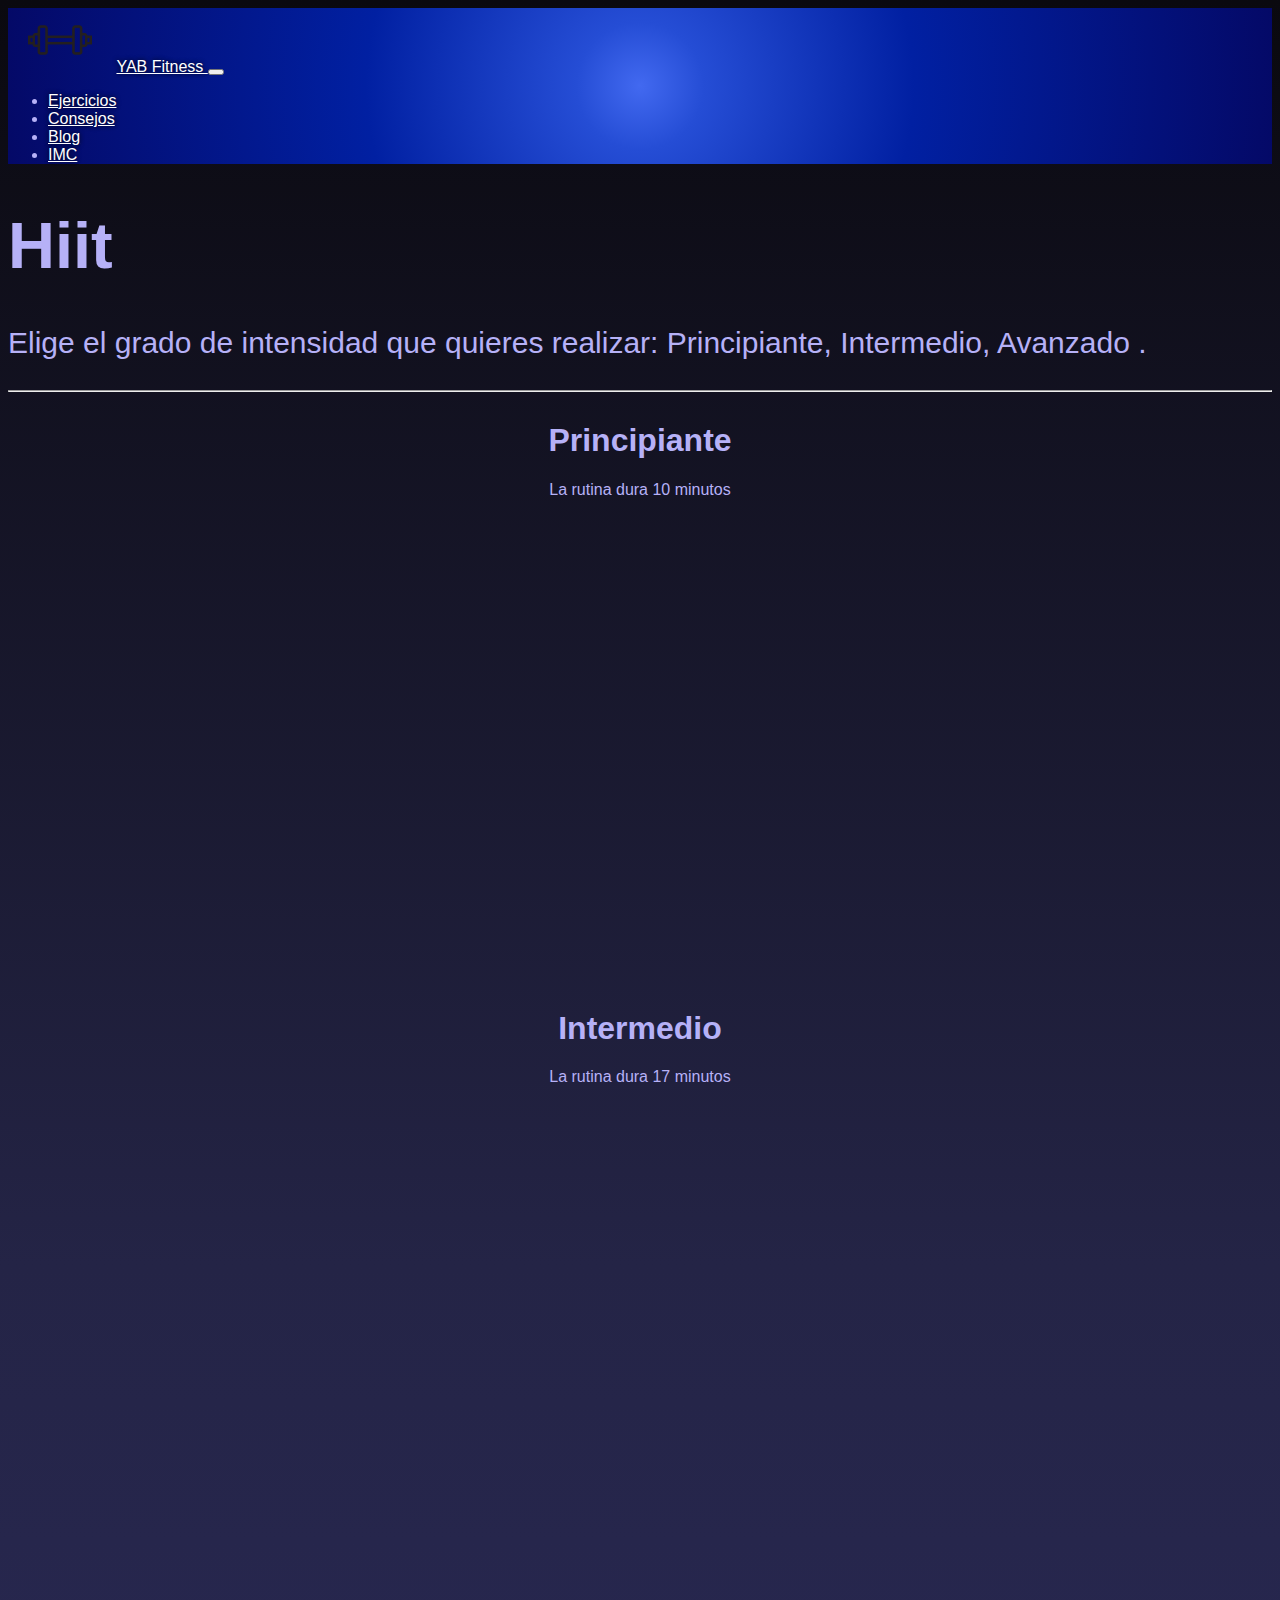
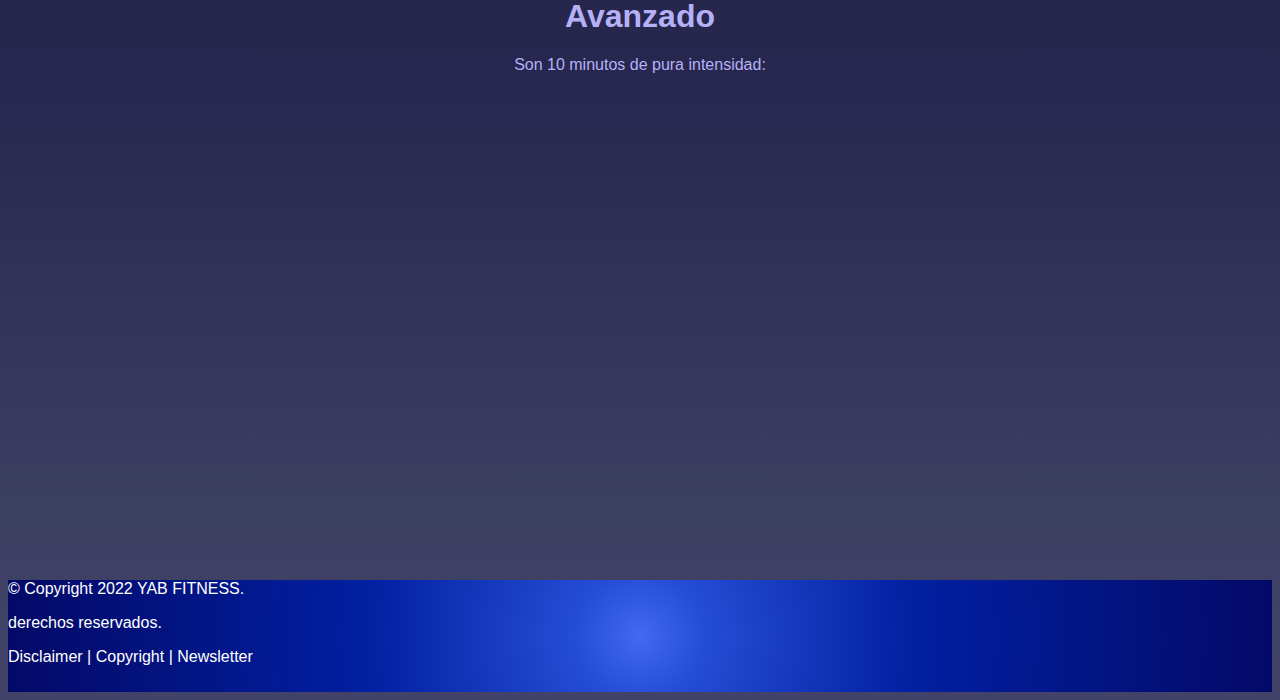
<file: cardio.html>
<!DOCTYPE html>
<html lang="es">
<head>
    <meta charset="UTF-8">
    <meta http-equiv="X-UA-Compatible" content="IE=edge">
    <meta name="viewport" content="width=device-width, initial-scale=1.0">
    <title>Cardio YAB</title>
    <link href="https://cdn.jsdelivr.net/npm/bootstrap@5.2.0/dist/css/bootstrap.min.css" rel="stylesheet" integrity="sha384-gH2yIJqKdNHPEq0n4Mqa/HGKIhSkIHeL5AyhkYV8i59U5AR6csBvApHHNl/vI1Bx" crossorigin="anonymous">
    <link rel="stylesheet" href ="/css/parteSuperior.css">
    <link rel="shortcut icon" type="image/jpg" href="/img/YABICON.jpg">

</head>
<body>
    <!-- Renglon que tiene la barra de navegación -->
    <div class="row">
        <div class = "col-xs-12">
            <!-- Barra de navegación color gris-->
            <nav class="navbar navbar-expand-lg barraNav">
                <div class="container-fluid">
                    <!--link a página principal-->
                    <img class="logo" src="/img/logo.png" alt="...">
                    <a class="navbar-brand" href="/index.html">
                     YAB Fitness
                    
                    
                    </a>
                    <!--boton que se activa solamente en pantallas chicas-->
                <button class="navbar-toggler" type="button" data-bs-toggle="collapse" data-bs-target="#linksNavegacion" aria-controls="#linksNavegacion" aria-expanded="false" aria-label="Mostrar menú navegacón">
                        <span class="navbar-toggler-icon"></span>
                 </button>
                 <!--menu colapsable en pantallas pequeñas-->
                 <!--el id del elemento se enlaza al boton a traves de data-bs target-->
                 <div class=" collapse navbar-collapse" id="linksNavegacion">
                 <!--el elemento ul contiene los links del menú-->
                    <ul class="navbar-nav">
                       
                        <li class="nav-item">
                            <a class="nav-link" href="/about.html">
                            Ejercicios
                        </a>
                    </li>
                     
                        
                        <li class="nav-item">
                            <a class="nav-link" href="/media.html">
                                Consejos
                            

                            </a>
                        </li>
                        <li class="nav-item">
                            <a class="nav-link" href="/blog.html">
                                Blog
                            

                            </a>
                        </li>
                           
                        <li class="nav-item">
                            <a class="nav-link" href="/contact.html">
                                IMC

                            </a>
                    </li></ul>
                 </div>
                </div>
            </nav>
        </div>
    </div>
    <!-- Renglon que tiene el contenido de la pagina -->
    
        <div>
                <div class = "container">
                    <!-- Renglon que tiene el Jumbotron-->
                    <div class="row">
                        <div class="col-xs-12">
                            <header class = "mi-jumbotron">
                                <h1>Hiit</h1>
                                     <p> Elige el grado de intensidad que quieres realizar: Principiante, Intermedio, Avanzado .<hr></p>
                                
                            </header>
                        </div>
                    </div> 
                    <!-- Renglon que tiene los articulos-->   


                    <div class="row">
                        <center><h1>Principiante</h1></center>
                    </div>
                    <div class="row">
                            <div class="col-xs-12 col-msd-12 col-lg-12 ejerciciosVid">
                             
                            <article class="articulo">
                                <p> La rutina dura 10 minutos</p>
                                <iframe width="700" height="450" src="https://www.youtube.com/embed/hleAwZ4mGh8" title="Entrenamiento HIIT para principiantes." frameborder="0" allow="accelerometer; autoplay; clipboard-write; encrypted-media; gyroscope; picture-in-picture" allowfullscreen></iframe>
                                </article>
                            </div>
                       
                    </div>


                    
                    <div class="row">
                        <center><h1>Intermedio</h1></center>
                    </div>
                    <div class="row">
                            <div class="col-xs-12 col-msd-12 col-lg-12 ejerciciosVid">
                             
                            <article class="articulo">
                                <p> La rutina dura 17 minutos</p>
                                <iframe width="700" height="450" src="https://www.youtube.com/embed/G7ftp_iHX0w" title="😉👌💪RUTINA HIIT INTERMEDIO 1 // HIIT ROUTINE INTERMEDIATE LEVEL😉👌💪" frameborder="0" allow="accelerometer; autoplay; clipboard-write; encrypted-media; gyroscope; picture-in-picture" allowfullscreen></iframe>
                                    </article>
                            </div>
                       
                    </div>

                    <div class="row">
                        <center><h1>Avanzado</h1></center>
                    </div>
                    <div class="row">
                            <div class="col-xs-12 col-msd-12 col-lg-12 ejerciciosVid">
                             
                            <article class="articulo">
                                <p> Son 10 minutos de pura intensidad:</p>
                                <iframe width="700" height="450" src="https://www.youtube.com/embed/i4x0Fl-kRmk" title="CARDIO HIIT | 10 MINUTOS ALTA INTENSIDAD" frameborder="0" allow="accelerometer; autoplay; clipboard-write; encrypted-media; gyroscope; picture-in-picture" allowfullscreen></iframe>
                            </article>
                            </div>
                       
                    </div>


                </div>
        </div>
    </div>

    <script src="https://cdn.jsdelivr.net/npm/bootstrap@5.2.0/dist/js/bootstrap.bundle.min.js" integrity="sha384-A3rJD856KowSb7dwlZdYEkO39Gagi7vIsF0jrRAoQmDKKtQBHUuLZ9AsSv4jD4Xa" crossorigin="anonymous"></script>

    <footer class="footer"> 
        <p><h9> © Copyright 2022 YAB FITNESS.</h9>
        </p>
            <p>
            <h9>derechos reservados.</h9>
           </p>
            
       <p><h9>Disclaimer | Copyright | Newsletter</h9> 
    </p>
    </footer>
    <script src="https://cdn.jsdelivr.net/npm/bootstrap@5.2.0/dist/js/bootstrap.bundle.min.js" integrity="sha384-A3rJD856KowSb7dwlZdYEkO39Gagi7vIsF0jrRAoQmDKKtQBHUuLZ9AsSv4jD4Xa" crossorigin="anonymous"></script>  

</body>
</html>
</file>
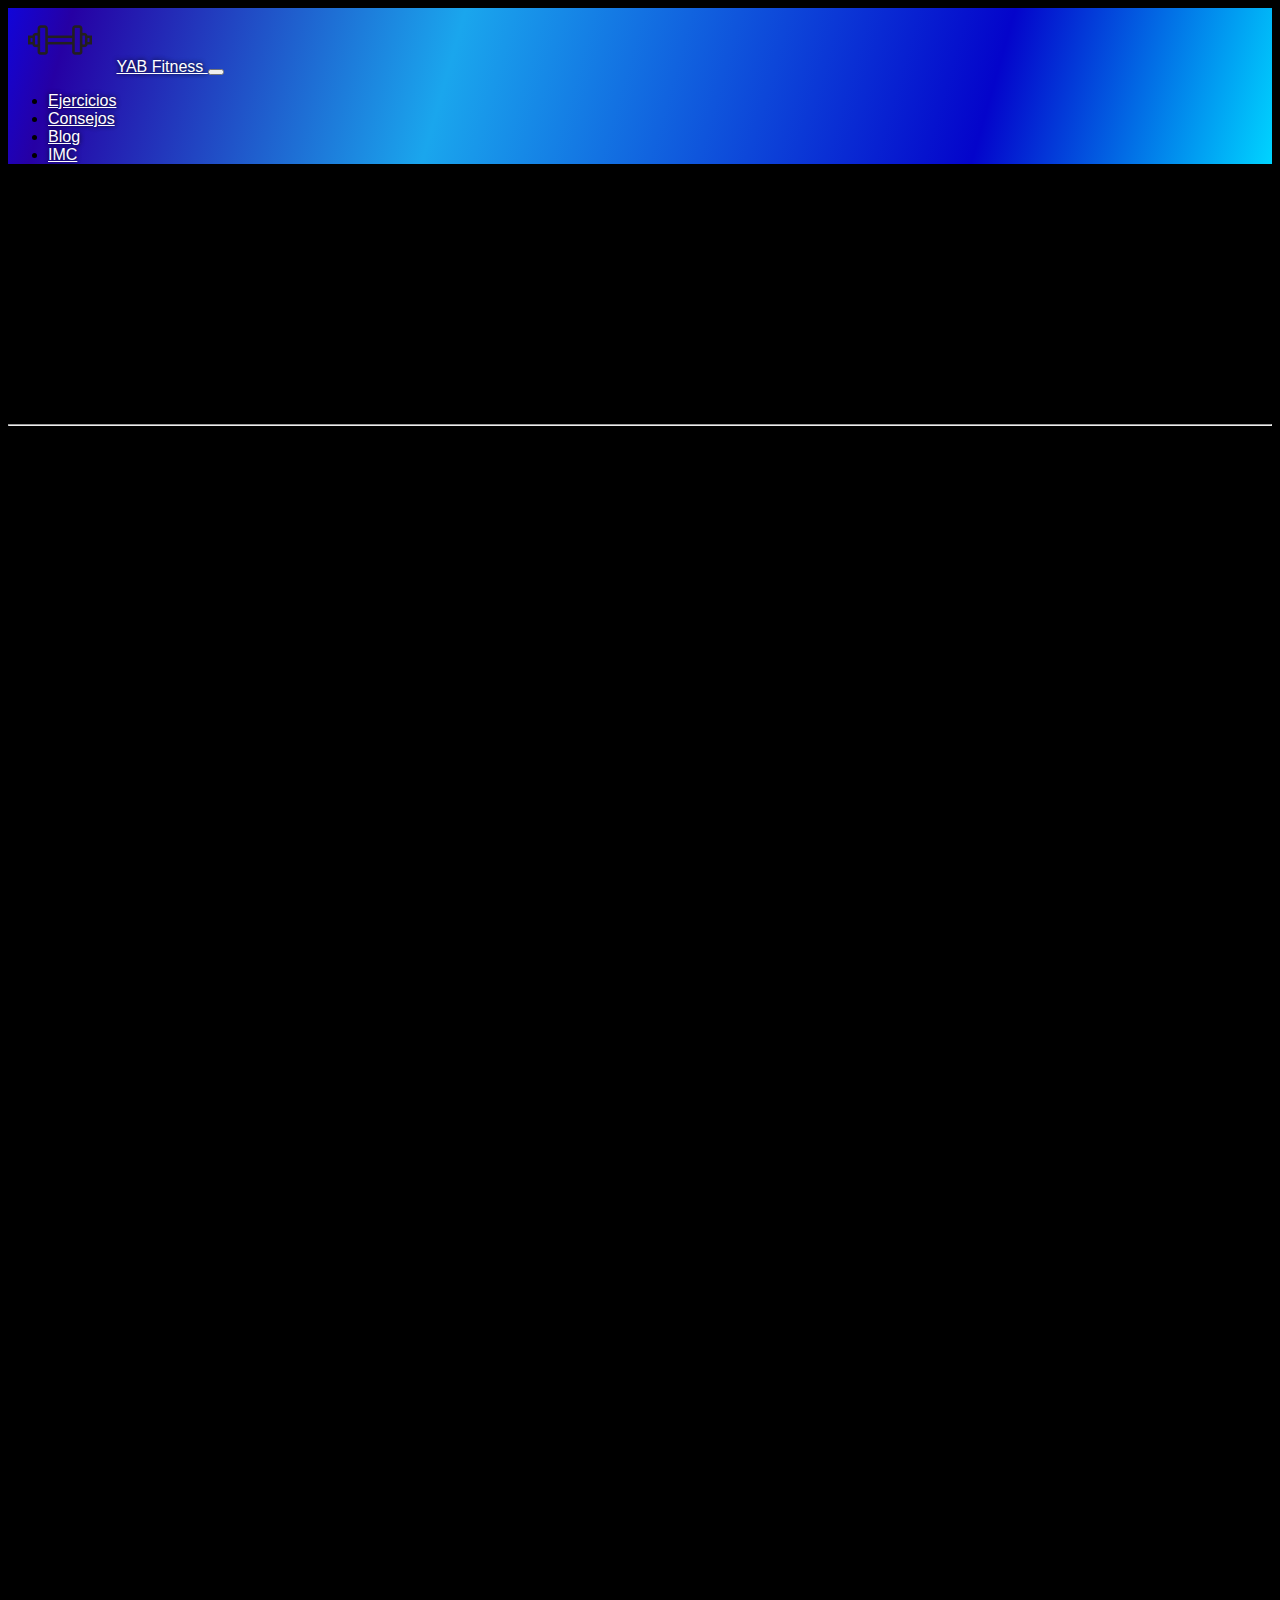
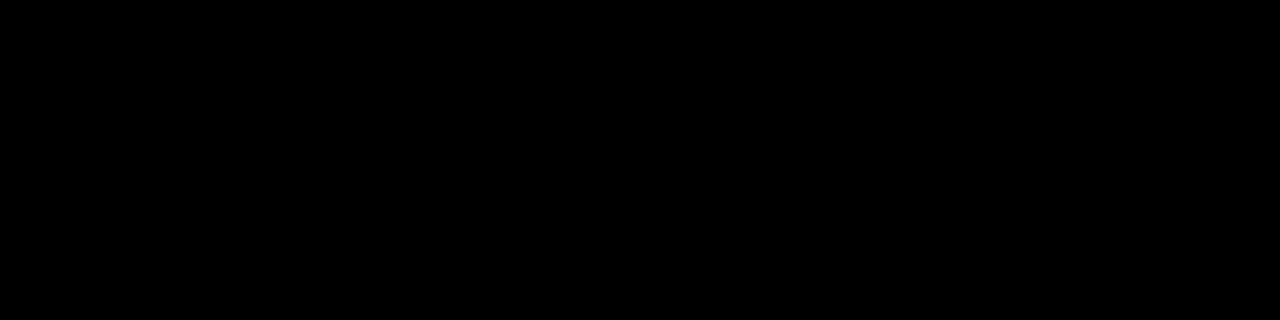
<file: ejercicio.html>
<!DOCTYPE html>
<html lang="es">
<head>
    <meta charset="UTF-8">
    <meta http-equiv="X-UA-Compatible" content="IE=edge">
    <meta name="viewport" content="width=device-width, initial-scale=1.0">
    <title>Parte Superior</title>
    <link href="https://cdn.jsdelivr.net/npm/bootstrap@5.2.0/dist/css/bootstrap.min.css" rel="stylesheet" integrity="sha384-gH2yIJqKdNHPEq0n4Mqa/HGKIhSkIHeL5AyhkYV8i59U5AR6csBvApHHNl/vI1Bx" crossorigin="anonymous">
    <link rel="stylesheet" href ="/css/ejercicio.css">
    <link rel="shortcut icon" type="image/jpg" href="/img/YABICON.jpg">

</head>
<body>
    <!-- Renglon que tiene la barra de navegación -->
    <div class="row">
        <div class = "col-xs-12">
            <!-- Barra de navegación color gris-->
            <nav class="navbar navbar-expand-lg barraNav">
                <div class="container-fluid">
                    <!--link a página principal-->
                    <img class="logo" src="/img/logo.png" alt="...">
                    <a class="navbar-brand" href="/index.html">
                     YAB Fitness
                    
                    
                    </a>
                    <!--boton que se activa solamente en pantallas chicas-->
                <button class="navbar-toggler" type="button" data-bs-toggle="collapse" data-bs-target="#linksNavegacion" aria-controls="#linksNavegacion" aria-expanded="false" aria-label="Mostrar menú navegacón">
                        <span class="navbar-toggler-icon"></span>
                 </button>
                 <!--menu colapsable en pantallas pequeñas-->
                 <!--el id del elemento se enlaza al boton a traves de data-bs target-->
                 <div class=" collapse navbar-collapse" id="linksNavegacion">
                 <!--el elemento ul contiene los links del menú-->
                    <ul class="navbar-nav">
                       
                        <li class="nav-item">
                            <a class="nav-link" href="/about.html">
                            Ejercicios
                        </a>
                    </li>
                     
                        
                        <li class="nav-item">
                            <a class="nav-link" href="/media.html">
                                Consejos
                            

                            </a>
                        </li>
                        <li class="nav-item">
                            <a class="nav-link" href="/blog.html">
                                Blog
                            

                            </a>
                        </li>
                           
                        <li class="nav-item">
                            <a class="nav-link" href="/contact.html">
                                IMC

                            </a>
                    </li></ul>
                 </div>
                </div>
            </nav>
        </div>
    </div>
    <!-- Renglon que tiene el contenido de la pagina -->
    
        <div>
                <div class = "container">
                    <!-- Renglon que tiene el Jumbotron-->
                    <div class="row">
                        <div class="col-xs-12">
                            <header class = "mi-jumbotron">
                                <h1>Parte Superior</h1>
                                     <p> Esta area está destinada a ejercitar la parte superior del cuerpo: Pecho, Abdomen, Hombros y Brazo.<hr></p>
                                
                            </header>
                        </div>
                    </div> 
                    <!-- Renglon que tiene los articulos-->   

                    
                    <article class="articulo">
                        <div class="row">
                            
                        <section class="col-xs-12 col-md-8"><h2>Pecho </h2></section>
                        <section class="col-xs-12 col-md-5">
                            <p>Equipo:</p>
                            <iframe width="400" height="250" src="https://www.youtube.com/embed/WQUWOdje7Fo" title="5 basic chest exercises you can use" frameborder="0" allow="accelerometer; autoplay; clipboard-write; encrypted-media; gyroscope; picture-in-picture" allowfullscreen></iframe>
                        </section>
                    
                        <section class="col-xs-12 col-md-5">
                            <p>Sin equipo:</p>
                            <iframe width="400" height="250" src="https://www.youtube.com/embed/rvUITDhs_dw" title="✅ Haz Estos EJERCICIOS PARA EL PECHO en Casa | Ejercicios para el pecho" frameborder="0" allow="accelerometer; autoplay; clipboard-write; encrypted-media; gyroscope; picture-in-picture" allowfullscreen></iframe>
                        </section>
                    </div>
                    </article>


                    <article class="articulo">
                        <section class="col-xs-12 col-md-8"> Abdomen:</section>
                        <section class="col-xs-12 col-md-4">
                            <iframe width="400" height="250" src="https://www.youtube.com/embed/ytrodfqqp9k" title="Effective abs exercises at home" frameborder="0" allow="accelerometer; autoplay; clipboard-write; encrypted-media; gyroscope; picture-in-picture" allowfullscreen></iframe>
                        </section>
                    </article>


                    <article class="articulo">
                        <section class="col-xs-12 col-md-8"> Hombro:</section>
                        <section class="col-xs-12 col-md-4">
                            <iframe width="400" height="250" src="https://www.youtube.com/embed/7oUhpVyLnzU" title="5 Effective Shoulder Exercises You Can Use" frameborder="0" allow="accelerometer; autoplay; clipboard-write; encrypted-media; gyroscope; picture-in-picture" allowfullscreen></iframe>
                            </section>
                    </article>


                    <article class="articulo">
                        <section class="col-xs-12 col-md-8"> Brazo:</section>
                        <section class="col-xs-12 col-md-4">
                            <iframe width="400" height="250" src="https://www.youtube.com/embed/MEyw9BLOYlA" title="6 BEST Exercises for Bigger Forearms Workout" frameborder="0" allow="accelerometer; autoplay; clipboard-write; encrypted-media; gyroscope; picture-in-picture" allowfullscreen></iframe>
                        </section>
                    </article>

                </div>
        </div>
    </div>

    <script src="https://cdn.jsdelivr.net/npm/bootstrap@5.2.0/dist/js/bootstrap.bundle.min.js" integrity="sha384-A3rJD856KowSb7dwlZdYEkO39Gagi7vIsF0jrRAoQmDKKtQBHUuLZ9AsSv4jD4Xa" crossorigin="anonymous"></script>
</body>
</html>
</file>
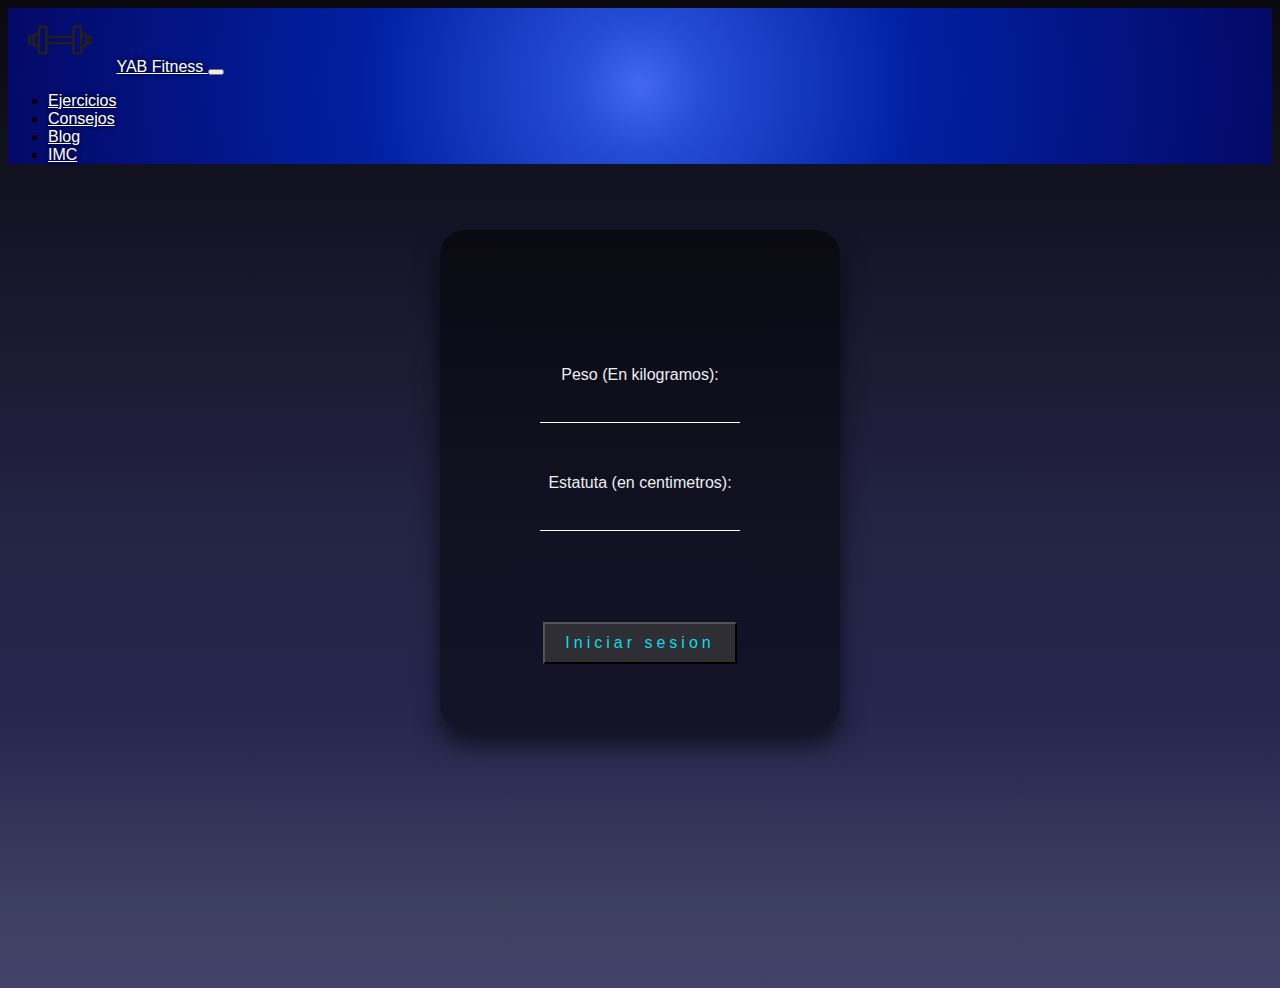
<file: imc.html>
<!DOCTYPE html>
<html lang="es">
<head>
    <meta charset="UTF-8">
    <meta http-equiv="X-UA-Compatible" content="IE=edge">
    <meta name="viewport" content="width=device-width, initial-scale=1.0">
    <title>Login to YAB</title>
    <link rel="shortcut icon" type="image/jpg" href="/img/YABICON.jpg">

    <link href="https://cdn.jsdelivr.net/npm/bootstrap@5.2.0/dist/css/bootstrap.min.css" rel="stylesheet" integrity="sha384-gH2yIJqKdNHPEq0n4Mqa/HGKIhSkIHeL5AyhkYV8i59U5AR6csBvApHHNl/vI1Bx" crossorigin="anonymous">
    <link rel="stylesheet" href="/css/login.css">
</head>
<body>
   
    <nav>
        <!--barra de navegación aquí-->
        <article>
        <div class="row">
            <div class="col-xs-12">
                <!--barra de navegacion color gris-->
                <nav class="navbar navbar-expand-lg barraNav">
                    <div class="container-fluid">
                        <!--link a página principal-->
                        <img class="logo" src="/img/logo.png"  alt="...">
                        <a class="navbar-brand" href="/index.html">
                         YAB Fitness
                        
                        
                        </a>
                        <!--boton que se activa solamente en pantallas chicas-->
                    <button 
                        class="navbar-toggler" 
                        type="button" 
                        data-bs-toggle="collapse" 
                        data-bs-target="#linksNavegacion" 
                        aria-controls="#linksNavegacion" 
                        aria-expanded="false" 
                        aria-label="Mostrar menú navegacón">
                            <span class="navbar-toggler-icon"></span>
                     </button>
                    
                     <!--menu colapsable en pantallas pequeñas-->
                     <!--el id del elemento se enlaza al boton a traves de data-bs target-->
                     <div class=" collapse navbar-collapse" 
                     id="linksNavegacion">
                     <!--el elemento ul contiene los links del menú-->
                        <ul class="navbar-nav">
                           
                            <li class="nav-item">
                                <a class="nav-link" href="/ejercicio.html">
                                Ejercicios
                            </a>
                        </li>
                         
                            </li>
                            <li class="nav-item">
                                <a class="nav-link" href="/consejos.html">
                                    Consejos
                                
    
                                </a>
                            </li>
                            <li class="nav-item">
                                <a class="nav-link" href="/blog.html">
                                    Blog
                                
    
                                </a>
                            </li>
                               
                          
    
                                </a>
                            <li class="nav-item">
                                <a class="nav-link" href="/imc.html">
                                    IMC
    
                                </a>
                               
                        </ul>
                     </div>
                    </div>
                </article>
                     </nav>

    <div class="container"> 
    
    <div class="row">
        <div class="col-xs-12">
            <header class="mi-jumbotron3">
                <container>
                <form id="formulario-imc">
                    <p>
                        <label for="txtPeso"> Peso   (En kilogramos):</label>
                        <input id="txtPeso" type="text" name="usuario">
                    </p>
                    <p>
                        <label for="txtEst"> Estatuta   (en centimetros):</label>
                        <input id="txtEst" type="text" name="est">
                    </p>
                    <p class="btn">
                        <button id="btnSubmit2" type="submit">Iniciar sesion</button>
                    </p>
                </form>
            </container>
                    </div>
                  </div>
                
    </div>

    <script src="https://cdn.jsdelivr.net/npm/bootstrap@5.2.0/dist/js/bootstrap.bundle.min.js" integrity="sha384-A3rJD856KowSb7dwlZdYEkO39Gagi7vIsF0jrRAoQmDKKtQBHUuLZ9AsSv4jD4Xa" crossorigin="anonymous"></script>
    <script src="/js/imc.js"></script>  
</body>
</html>
</file>
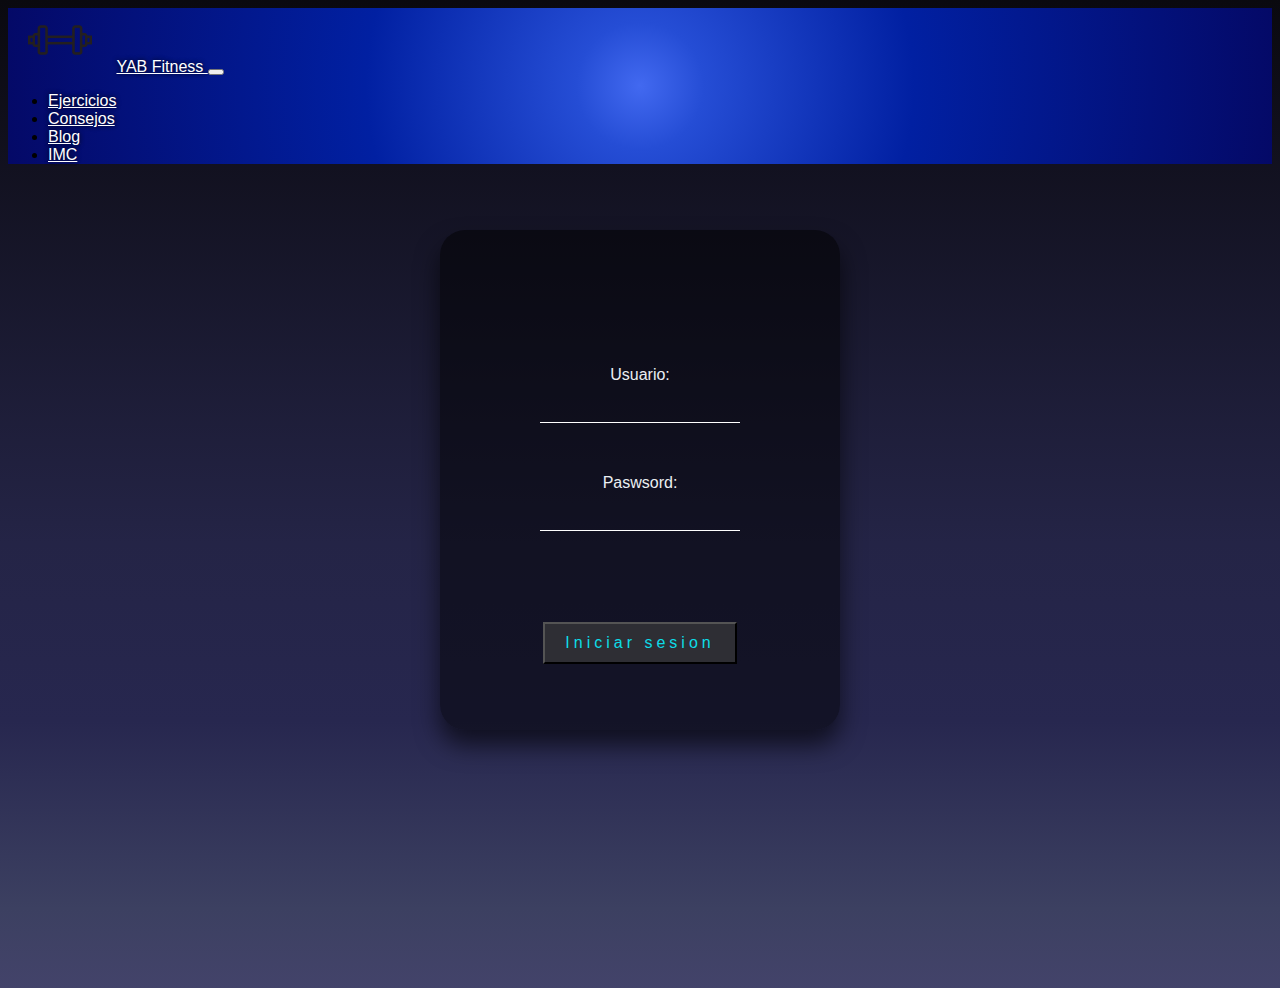
<file: login.html>
<!DOCTYPE html>
<html lang="es">
<head>
    <meta charset="UTF-8">
    <meta http-equiv="X-UA-Compatible" content="IE=edge">
    <meta name="viewport" content="width=device-width, initial-scale=1.0">
    <title>Login to YAB</title>
    <link rel="shortcut icon" type="image/jpg" href="/img/YABICON.jpg">

    <link href="https://cdn.jsdelivr.net/npm/bootstrap@5.2.0/dist/css/bootstrap.min.css" rel="stylesheet" integrity="sha384-gH2yIJqKdNHPEq0n4Mqa/HGKIhSkIHeL5AyhkYV8i59U5AR6csBvApHHNl/vI1Bx" crossorigin="anonymous">
    <link rel="stylesheet" href="/css/login.css">
</head>
<body>
   
    <nav>
        <!--barra de navegación aquí-->
        <article>
        <div class="row">
            <div class="col-xs-12">
                <!--barra de navegacion color gris-->
                <nav class="navbar navbar-expand-lg barraNav">
                    <div class="container-fluid">
                        <!--link a página principal-->
                        <img class="logo" src="/img/logo.png"  alt="...">
                        <a class="navbar-brand" href="/index.html">
                         YAB Fitness
                        
                        
                        </a>
                        <!--boton que se activa solamente en pantallas chicas-->
                    <button 
                        class="navbar-toggler" 
                        type="button" 
                        data-bs-toggle="collapse" 
                        data-bs-target="#linksNavegacion" 
                        aria-controls="#linksNavegacion" 
                        aria-expanded="false" 
                        aria-label="Mostrar menú navegacón">
                            <span class="navbar-toggler-icon"></span>
                     </button>
                    
                     <!--menu colapsable en pantallas pequeñas-->
                     <!--el id del elemento se enlaza al boton a traves de data-bs target-->
                     <div class=" collapse navbar-collapse" 
                     id="linksNavegacion">
                     <!--el elemento ul contiene los links del menú-->
                        <ul class="navbar-nav">
                           
                            <li class="nav-item">
                                <a class="nav-link" href="/ejercicio.html">
                                Ejercicios
                            </a>
                        </li>
                         
                            </li>
                            <li class="nav-item">
                                <a class="nav-link" href="/media.html">
                                    Consejos
                                
    
                                </a>
                            </li>
                            <li class="nav-item">
                                <a class="nav-link" href="/blog.html">
                                    Blog
                                
    
                                </a>
                            </li>
                               
                          
    
                                </a>
                            <li class="nav-item">
                                <a class="nav-link" href="/contact.html">
                                    IMC
    
                                </a>
                               
                        </ul>
                     </div>
                    </div>
                </article>
                     </nav>

    <div class="container"> 
    
    <div class="row">
        <div class="col-xs-12">
            <header class="mi-jumbotron3">
                <container>
                <form id="formulario-inicio-sesion">
                    <p>
                        <label for="usuario"> Usuario:</label>
                        <input id="txtUsuario" type="text" name="usuario">
                    </p>
                    <p>
                        <label for="paswsord"> Paswsord:</label>
                        <input id="txtPassword" type="password" name="contrasena">
                    </p>
                    <p class="btn">
                        <button id="btnSubmit" type="submit">Iniciar sesion</button>
                    </p>
                </form>
            </container>
                    </div>
                  </div>
                
    </div>

    <script src="https://cdn.jsdelivr.net/npm/bootstrap@5.2.0/dist/js/bootstrap.bundle.min.js" integrity="sha384-A3rJD856KowSb7dwlZdYEkO39Gagi7vIsF0jrRAoQmDKKtQBHUuLZ9AsSv4jD4Xa" crossorigin="anonymous"></script>
    <script src="/js/login.js"></script>  
</body>
</html>
</file>
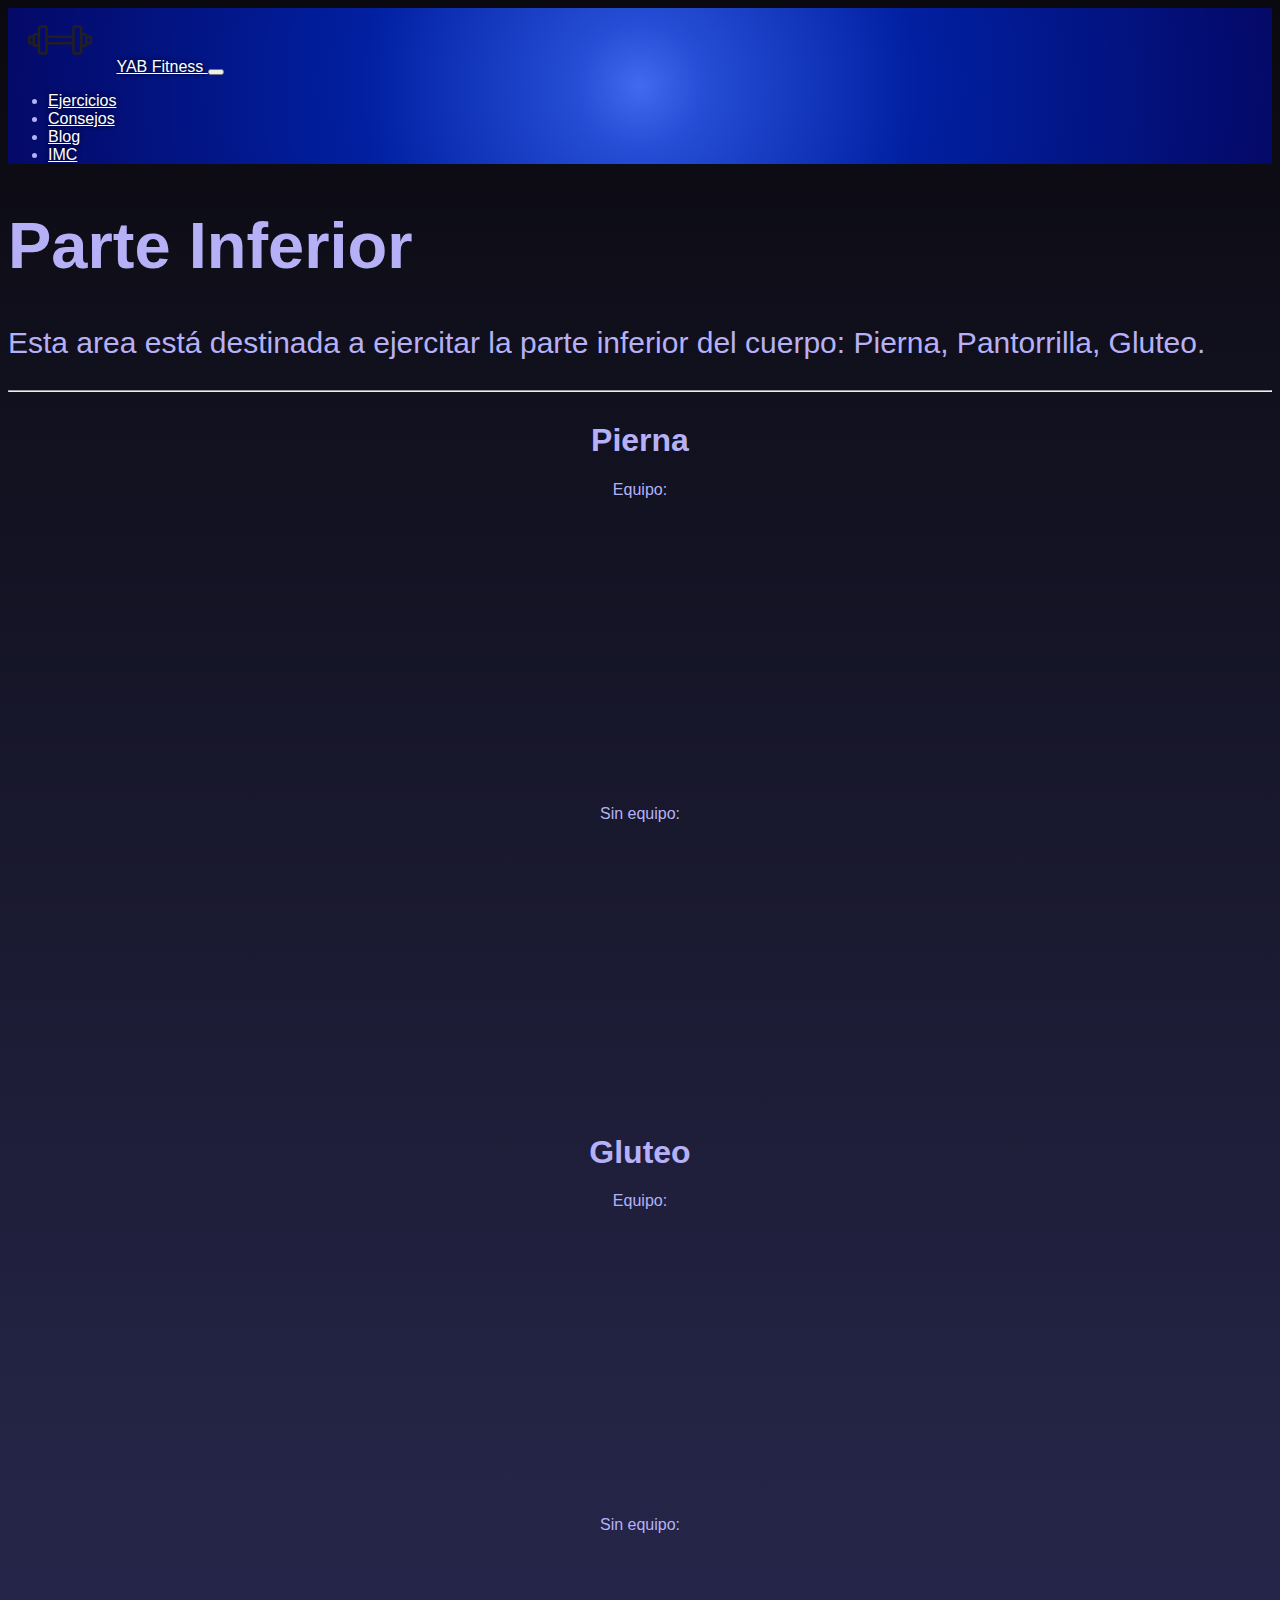
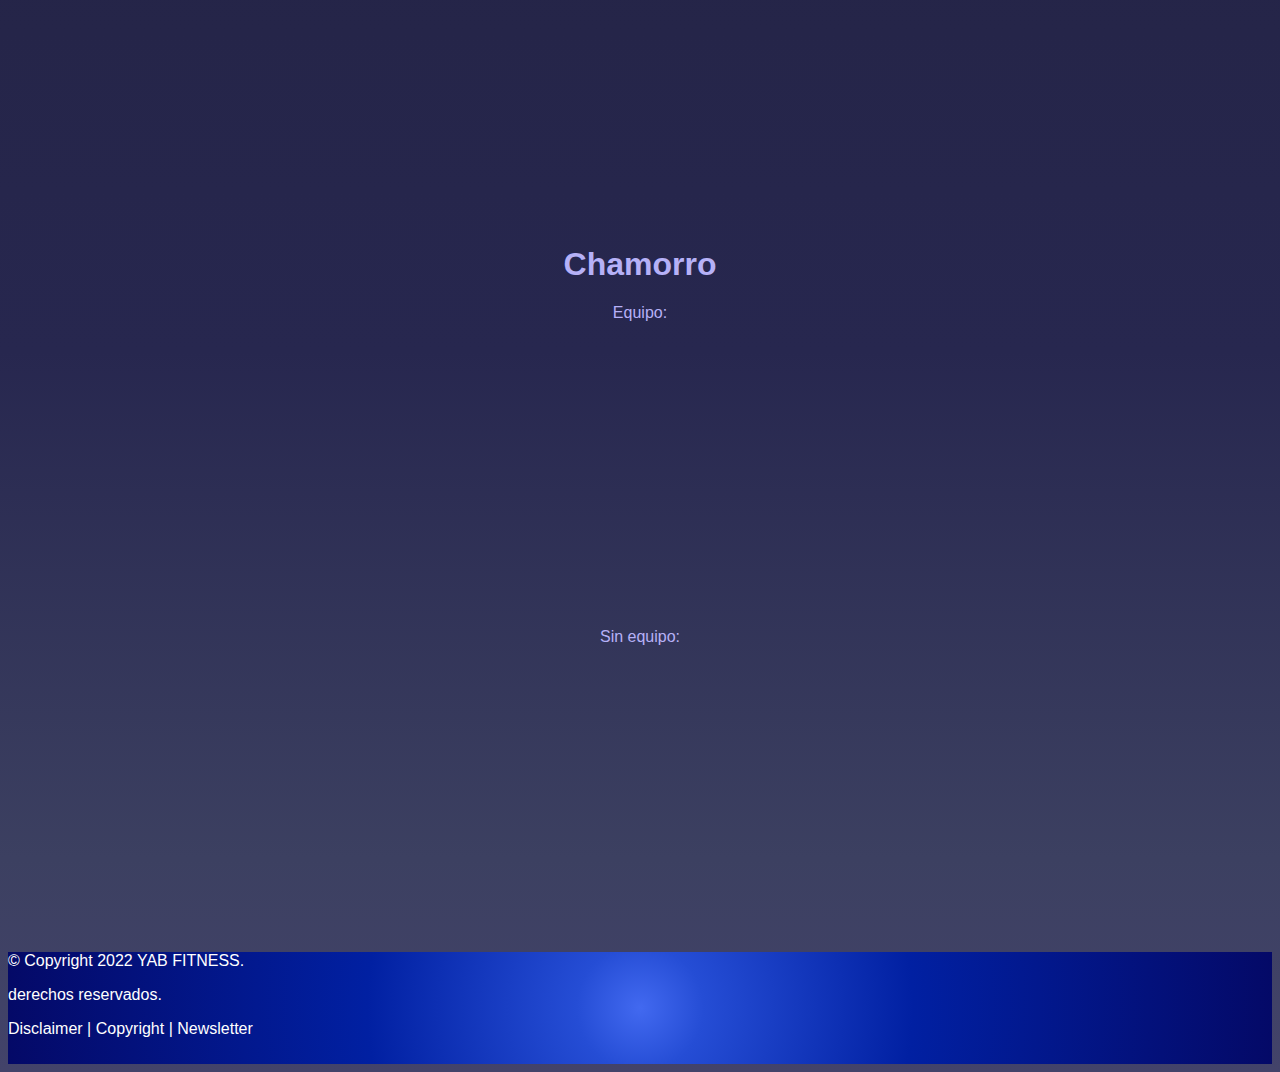
<file: parteInferior.html>
<!DOCTYPE html>
<html lang="es">
<head>
    <meta charset="UTF-8">
    <meta http-equiv="X-UA-Compatible" content="IE=edge">
    <meta name="viewport" content="width=device-width, initial-scale=1.0">
    <title>Parte Inferior YAB</title>
    <link href="https://cdn.jsdelivr.net/npm/bootstrap@5.2.0/dist/css/bootstrap.min.css" rel="stylesheet" integrity="sha384-gH2yIJqKdNHPEq0n4Mqa/HGKIhSkIHeL5AyhkYV8i59U5AR6csBvApHHNl/vI1Bx" crossorigin="anonymous">
    <link rel="stylesheet" href ="/css/parteSuperior.css">
    <link rel="shortcut icon" type="image/jpg" href="/img/YABICON.jpg">

</head>
<body>
    <!-- Renglon que tiene la barra de navegación -->
    <div class="row">
        <div class = "col-xs-12">
            <!-- Barra de navegación color gris-->
            <nav class="navbar navbar-expand-lg barraNav">
                <div class="container-fluid">
                    <!--link a página principal-->
                    <img class="logo" src="/img/logo.png" alt="...">
                    <a class="navbar-brand" href="/index.html">
                     YAB Fitness
                    
                    
                    </a>
                    <!--boton que se activa solamente en pantallas chicas-->
                <button class="navbar-toggler" type="button" data-bs-toggle="collapse" data-bs-target="#linksNavegacion" aria-controls="#linksNavegacion" aria-expanded="false" aria-label="Mostrar menú navegacón">
                        <span class="navbar-toggler-icon"></span>
                 </button>
                 <!--menu colapsable en pantallas pequeñas-->
                 <!--el id del elemento se enlaza al boton a traves de data-bs target-->
                 <div class=" collapse navbar-collapse" id="linksNavegacion">
                 <!--el elemento ul contiene los links del menú-->
                    <ul class="navbar-nav">
                       
                        <li class="nav-item">
                            <a class="nav-link" href="/about.html">
                            Ejercicios
                        </a>
                    </li>
                     
                        
                        <li class="nav-item">
                            <a class="nav-link" href="/media.html">
                                Consejos
                            

                            </a>
                        </li>
                        <li class="nav-item">
                            <a class="nav-link" href="/blog.html">
                                Blog
                            

                            </a>
                        </li>
                           
                        <li class="nav-item">
                            <a class="nav-link" href="/contact.html">
                                IMC

                            </a>
                    </li></ul>
                 </div>
                </div>
            </nav>
        </div>
    </div>
    <!-- Renglon que tiene el contenido de la pagina -->
    
        <div>
                <div class = "container">
                    <!-- Renglon que tiene el Jumbotron-->
                    <div class="row">
                        <div class="col-xs-12">
                            <header class = "mi-jumbotron">
                                <h1>Parte Inferior</h1>
                                     <p> Esta area está destinada a ejercitar la parte inferior del cuerpo: Pierna, Pantorrilla, Gluteo.<hr></p>
                                
                            </header>
                        </div>
                    </div> 
                    <!-- Renglon que tiene los articulos-->   

                    <div class="row">
                        <center><h1>Pierna</h1></center>
                    </div>
                        <div class="row">
                            <div class="col-xs-6 col-msd-6 col-lg-6 ejerciciosVid">
                             
                            <article class="articulo">
                                <p>Equipo:</p>
                                <iframe width="400" height="250" src="https://www.youtube.com/embed/lAcwjc8hW_M" title="7 Fastest Effective Leg Exercises" frameborder="0" allow="accelerometer; autoplay; clipboard-write; encrypted-media; gyroscope; picture-in-picture" allowfullscreen></iframe>                          
                            </article>
                            </div>
                       
                    
                            <div class="col-xs-6 col-msd-6 col-lg-6 ejerciciosVid">
                                <article class="articulo">
                                    <p>Sin equipo:</p>
                                    <iframe width="400" height="250" src="https://www.youtube.com/embed/SasACgGscHg" title="Ejercicios Para Piernas En Casa (18 MIN) Rutina Para Endurecer Piernas  Sin equipo" frameborder="0" allow="accelerometer; autoplay; clipboard-write; encrypted-media; gyroscope; picture-in-picture" allowfullscreen></iframe>
                            </article>
                        </div>
                    </div>

                    <div class="row">
                        <center><h1>Gluteo</h1></center>
                    </div>
                        <div class="row">
                            <div class="col-xs-6 col-msd-6 col-lg-6 ejerciciosVid">
                             
                            <article class="articulo">
                                <p>Equipo:</p>
                                <iframe width="400" height="250" src="https://www.youtube.com/embed/Zvgr1QaRZMk" title="AUMENTAR GLÚTEOS EN CASA♥ | Rutina POTENTE!!" frameborder="0" allow="accelerometer; autoplay; clipboard-write; encrypted-media; gyroscope; picture-in-picture" allowfullscreen></iframe>
                            </article>
                            </div>
                       
                    
                            <div class="col-xs-6 col-msd-6 col-lg-6 ejerciciosVid">
                                <article class="articulo">
                                    <p>Sin equipo:</p>
                                    <iframe width="400" height="250" src="https://www.youtube.com/embed/lczlQ_0dK8c" title="🍑 RUTINA para AUMENTAR GLÚTEOS en 15 MIN - EJERCICIOS PARA GLÚTEOS GRANDES y FUERTES en CASA" frameborder="0" allow="accelerometer; autoplay; clipboard-write; encrypted-media; gyroscope; picture-in-picture" allowfullscreen></iframe>
                                </article>
                        </div>
                    </div>

                    <div class="row">
                        <center><h1>Chamorro</h1></center>
                    </div>
                        <div class="row">
                            <div class="col-xs-6 col-msd-6 col-lg-6 ejerciciosVid">
                             
                            <article class="articulo">
                                <p>Equipo:</p>
                                <iframe width="400" height="250" src="https://www.youtube.com/embed/TWhh4CmGETM" title="7 Fastest Effective Calves Exercises" frameborder="0" allow="accelerometer; autoplay; clipboard-write; encrypted-media; gyroscope; picture-in-picture" allowfullscreen></iframe>
                            </article>
                            </div>
                       
                    
                            <div class="col-xs-6 col-msd-6 col-lg-6 ejerciciosVid">
                                <article class="articulo">
                                    <p>Sin equipo:</p>
                                    <iframe width="400" height="250" src="https://www.youtube.com/embed/vbGkMjtQmD4" title="Pantorillas del terror (10 MIN) rutina en casa" frameborder="0" allow="accelerometer; autoplay; clipboard-write; encrypted-media; gyroscope; picture-in-picture" allowfullscreen></iframe>
                                </article>
                        </div>
                    </div>

                </div>
        </div>
    </div>

    <footer class="footer"> 
        <p><h9> © Copyright 2022 YAB FITNESS.</h9>
        </p>
            <p>
            <h9>derechos reservados.</h9>
           </p>
            
       <p><h9>Disclaimer | Copyright | Newsletter</h9> 
    </p>
    </footer>
    <script src="https://cdn.jsdelivr.net/npm/bootstrap@5.2.0/dist/js/bootstrap.bundle.min.js" integrity="sha384-A3rJD856KowSb7dwlZdYEkO39Gagi7vIsF0jrRAoQmDKKtQBHUuLZ9AsSv4jD4Xa" crossorigin="anonymous"></script>  

</body>
</html>
</file>
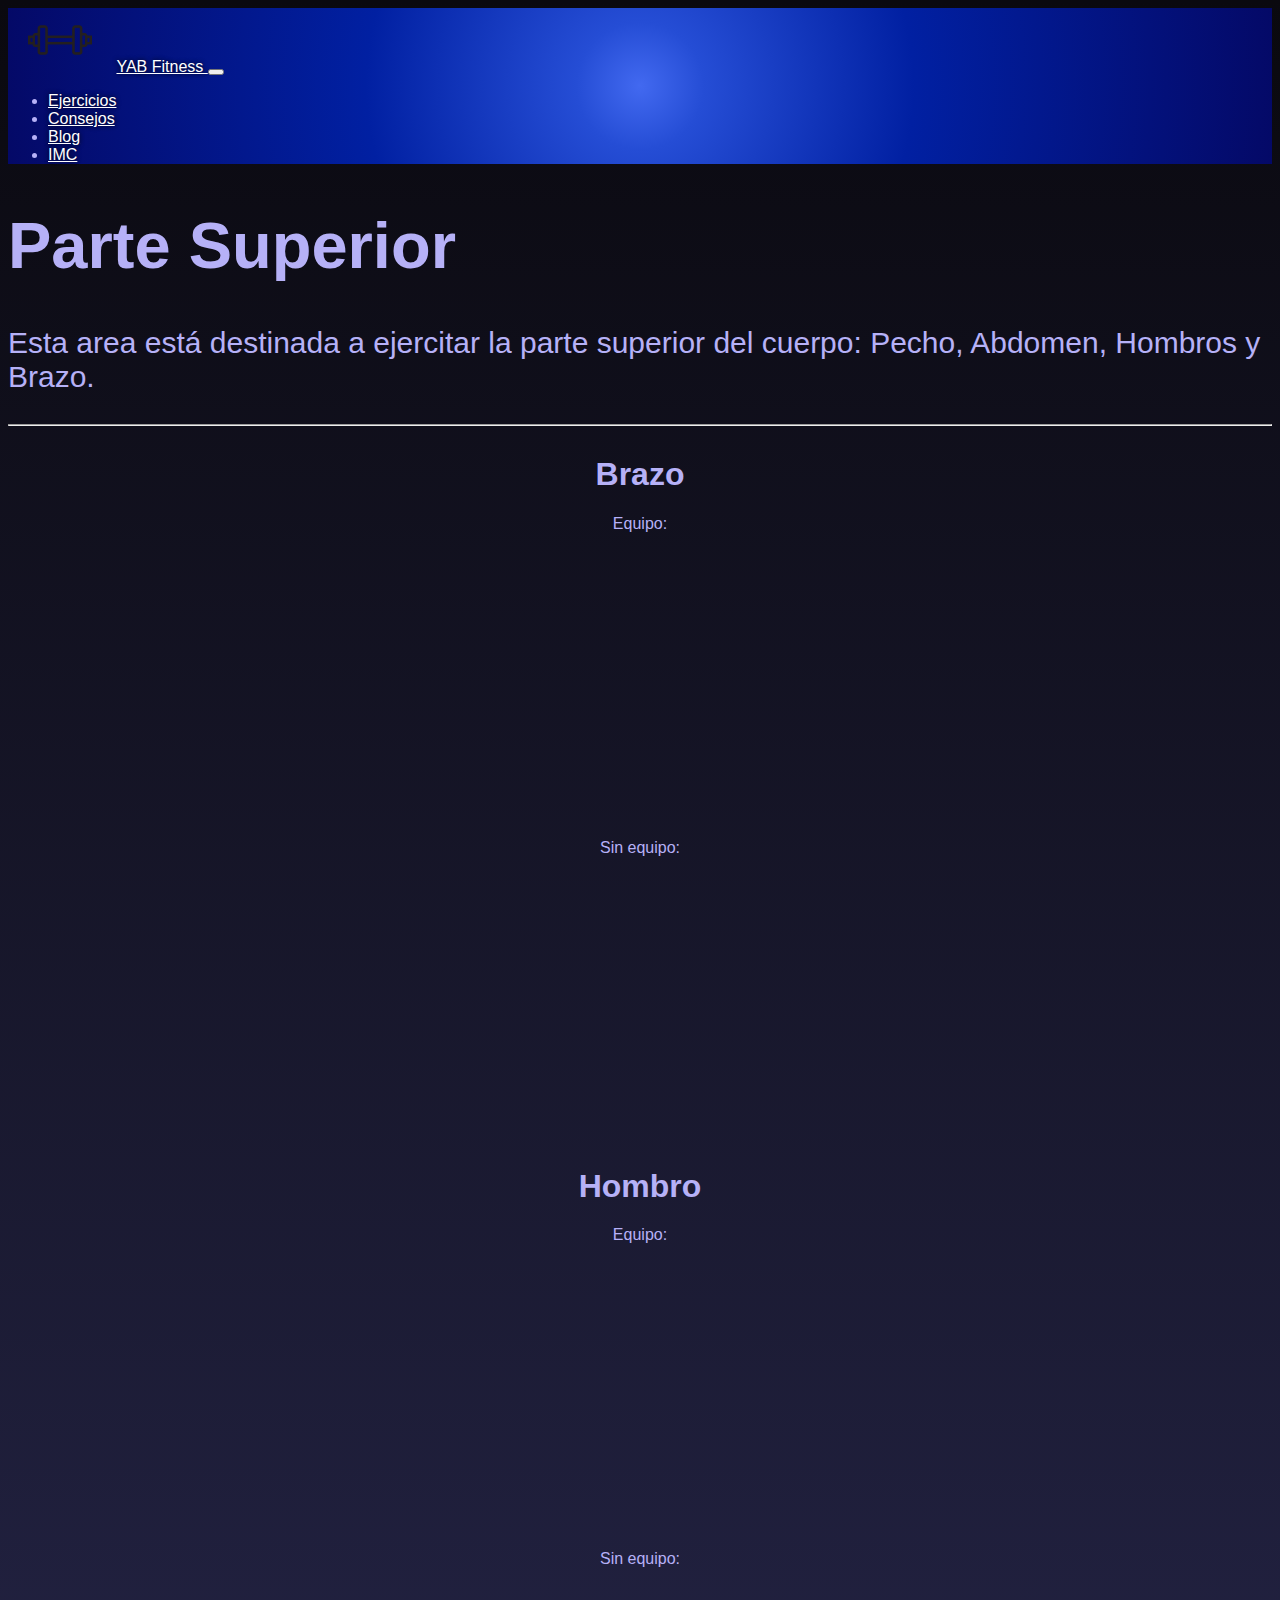
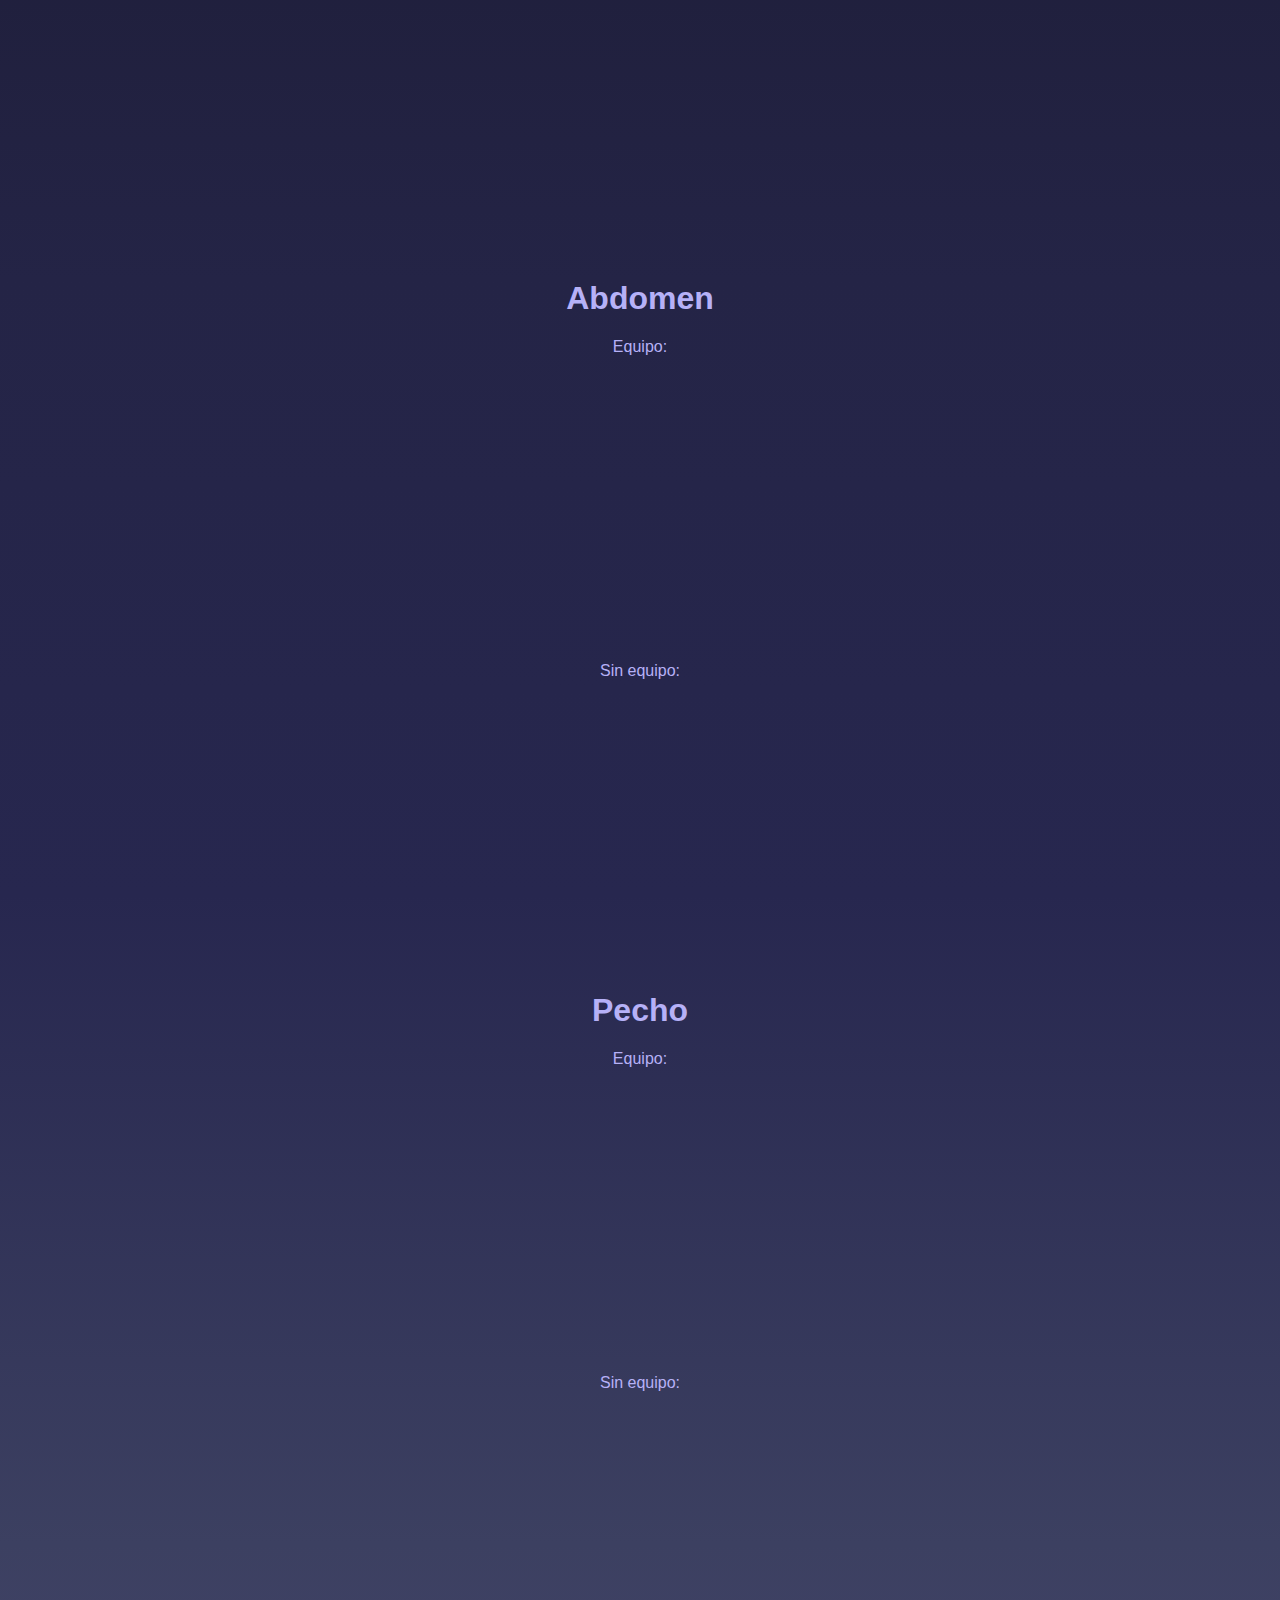
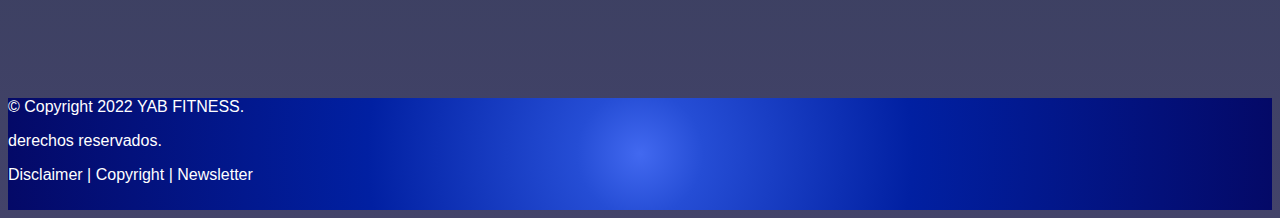
<file: parteSuperior.html>
<!DOCTYPE html>
<html lang="es">
<head>
    <meta charset="UTF-8">
    <meta http-equiv="X-UA-Compatible" content="IE=edge">
    <meta name="viewport" content="width=device-width, initial-scale=1.0">
    <title>Parte Superior YAB</title>
    <link href="https://cdn.jsdelivr.net/npm/bootstrap@5.2.0/dist/css/bootstrap.min.css" rel="stylesheet" integrity="sha384-gH2yIJqKdNHPEq0n4Mqa/HGKIhSkIHeL5AyhkYV8i59U5AR6csBvApHHNl/vI1Bx" crossorigin="anonymous">
    <link rel="stylesheet" href ="/css/parteSuperior.css">
    <link rel="shortcut icon" type="image/jpg" href="/img/YABICON.jpg">

</head>
<body>
    <!-- Renglon que tiene la barra de navegación -->
    <div class="row">
        <div class = "col-xs-12">
            <!-- Barra de navegación color gris-->
            <nav class="navbar navbar-expand-lg barraNav">
                <div class="container-fluid">
                    <!--link a página principal-->
                    <img class="logo" src="/img/logo.png" alt="...">
                    <a class="navbar-brand" href="/index.html">
                     YAB Fitness
                    
                    
                    </a>
                    <!--boton que se activa solamente en pantallas chicas-->
                <button class="navbar-toggler" type="button" data-bs-toggle="collapse" data-bs-target="#linksNavegacion" aria-controls="#linksNavegacion" aria-expanded="false" aria-label="Mostrar menú navegacón">
                        <span class="navbar-toggler-icon"></span>
                 </button>
                 <!--menu colapsable en pantallas pequeñas-->
                 <!--el id del elemento se enlaza al boton a traves de data-bs target-->
                 <div class=" collapse navbar-collapse" id="linksNavegacion">
                 <!--el elemento ul contiene los links del menú-->
                    <ul class="navbar-nav">
                       
                        <li class="nav-item">
                            <a class="nav-link" href="/ejercicio.html">
                            Ejercicios
                        </a>
                    </li>
                     
                        
                        <li class="nav-item">
                            <a class="nav-link" href="/consejos.html">
                                Consejos
                            

                            </a>
                        </li>
                        <li class="nav-item">
                            <a class="nav-link" href="/blog.html">
                                Blog
                            

                            </a>
                        </li>
                           
                        <li class="nav-item">
                            <a class="nav-link" href="/imc.html">
                                IMC

                            </a>
                    </li></ul>
                 </div>
                </div>
            </nav>
        </div>
    </div>
    <!-- Renglon que tiene el contenido de la pagina -->
    
        <div>
                <div class = "container">
                    <!-- Renglon que tiene el Jumbotron-->
                    <div class="row">
                        <div class="col-xs-12">
                            <header class = "mi-jumbotron">
                                <h1>Parte Superior</h1>
                                     <p> Esta area está destinada a ejercitar la parte superior del cuerpo: Pecho, Abdomen, Hombros y Brazo.<hr></p>
                                
                            </header>
                        </div>
                    </div> 
                    <!-- Renglon que tiene los articulos-->   
    
    <div class="row">
        <center><h1>Brazo</h1></center>
    </div>
        <div class="row">
            <div class="col-xs-6 col-msd-6 col-lg-6 ejerciciosVid">
             
            <article class="articulo">
                <p>Equipo:</p>
                <iframe width="400" height="250" src="https://www.youtube.com/embed/MEyw9BLOYlA" title="6 BEST Exercises for Bigger Forearms Workout" frameborder="0" allow="accelerometer; autoplay; clipboard-write; encrypted-media; gyroscope; picture-in-picture" allowfullscreen></iframe>
          
            </article>
            </div>
       
    
            <div class="col-xs-6 col-msd-6 col-lg-6 ejerciciosVid">
                <article class="articulo">
                    <p>Sin equipo:</p>
                    <iframe width="400" height="250" src="https://www.youtube.com/embed/pgyu6X_ClFY" title="✅ 5 FLEXIONES DIFERENTES EN 5 MINUTOS PARA OBTENER UN PAQUETE DE 6 ABDOMINALES" frameborder="0" allow="accelerometer; autoplay; clipboard-write; encrypted-media; gyroscope; picture-in-picture" allowfullscreen></iframe>
               
             
            </article>
            </div>
        </div>


        <div class="row">
            <center><h1>Hombro</h1></center>
        </div>
            <div class="row">
                <div class="col-xs-6 col-msd-6 col-lg-6 ejerciciosVid">
                 
                <article class="articulo">
                    <p>Equipo:</p>
                    <iframe width="400" height="250" src="https://www.youtube.com/embed/7oUhpVyLnzU" title="5 Effective Shoulder Exercises You Can Use" frameborder="0" allow="accelerometer; autoplay; clipboard-write; encrypted-media; gyroscope; picture-in-picture" allowfullscreen></iframe>
              
                </article>
                </div>
           
        
                <div class="col-xs-6 col-msd-6 col-lg-6 ejerciciosVid">
                    <article class="articulo">
                        <p>Sin equipo:</p>
                        <iframe width="400" height="250" src="https://www.youtube.com/embed/gLda1uHFaUg" title="Ejercicios para Hombros en Casa - Rutina para Hombros en Casa" frameborder="0" allow="accelerometer; autoplay; clipboard-write; encrypted-media; gyroscope; picture-in-picture" allowfullscreen></iframe>
                   
                 
                </article>
                </div>
            </div>
            
    <div class="row">
        <center><h1>Abdomen</h1></center>
    </div>
        <div class="row">
            <div class="col-xs-6 col-msd-6 col-lg-6 ejerciciosVid">
             
            <article class="articulo">
                <p>Equipo:</p>
                <iframe width="400" height="250" src="https://www.youtube.com/embed/ytrodfqqp9k" title="Effective abs exercises at home" frameborder="0" allow="accelerometer; autoplay; clipboard-write; encrypted-media; gyroscope; picture-in-picture" allowfullscreen></iframe>
          
            </article>
            </div>
       
    
            <div class="col-xs-6 col-msd-6 col-lg-6 ejerciciosVid">
                <article class="articulo">
                    <p>Sin equipo:</p>
                    <iframe width="400" height="250" src="https://www.youtube.com/embed/ssFBkgv63QY" title="✅ ENTRENAMIENTO ABDOMINAL DE 5 MINUTOS CON CORTE EN V PARA OBLICUOS MARCADOS #workout" frameborder="0" allow="accelerometer; autoplay; clipboard-write; encrypted-media; gyroscope; picture-in-picture" allowfullscreen></iframe>
               
             
            </article>
            </div>
        </div>
    
        <div class="row">
            <center><h1>Pecho </h1></center>
        </div>
            <div class="row">
                <div class="col-xs-6 col-msd-6 col-lg-6 ejerciciosVid">
                 
                <article class="articulo">
                    <p>Equipo:</p>
                    <iframe  class="iframe1" width="400" height="250" src="https://www.youtube.com/embed/WQUWOdje7Fo" title="5 basic chest exercises you can use" frameborder="0" allow="accelerometer; autoplay; clipboard-write; encrypted-media; gyroscope; picture-in-picture" allowfullscreen></iframe>
              
                </article>
                </div>
           
        
                <div class="col-xs-6 col-msd-6 col-lg-6 ejerciciosVid">
                    <article class="articulo">
                        <p>Sin equipo:</p>
                        <iframe class="iframe1" width="400" height="250" src="https://www.youtube.com/embed/rvUITDhs_dw" title="✅ Haz Estos EJERCICIOS PARA EL PECHO en Casa | Ejercicios para el pecho" frameborder="0" allow="accelerometer; autoplay; clipboard-write; encrypted-media; gyroscope; picture-in-picture" allowfullscreen></iframe>
                </article>
                </div>
            </div>
        

    <footer class="footer"> 
        <p><h9> © Copyright 2022 YAB FITNESS.</h9>
        </p>
            <p>
            <h9>derechos reservados.</h9>
           </p>
            
       <p><h9>Disclaimer | Copyright | Newsletter</h9> 
    </p>
    </footer>
    <script src="https://cdn.jsdelivr.net/npm/bootstrap@5.2.0/dist/js/bootstrap.bundle.min.js" integrity="sha384-A3rJD856KowSb7dwlZdYEkO39Gagi7vIsF0jrRAoQmDKKtQBHUuLZ9AsSv4jD4Xa" crossorigin="anonymous"></script>  

</body>
</html>
</file>
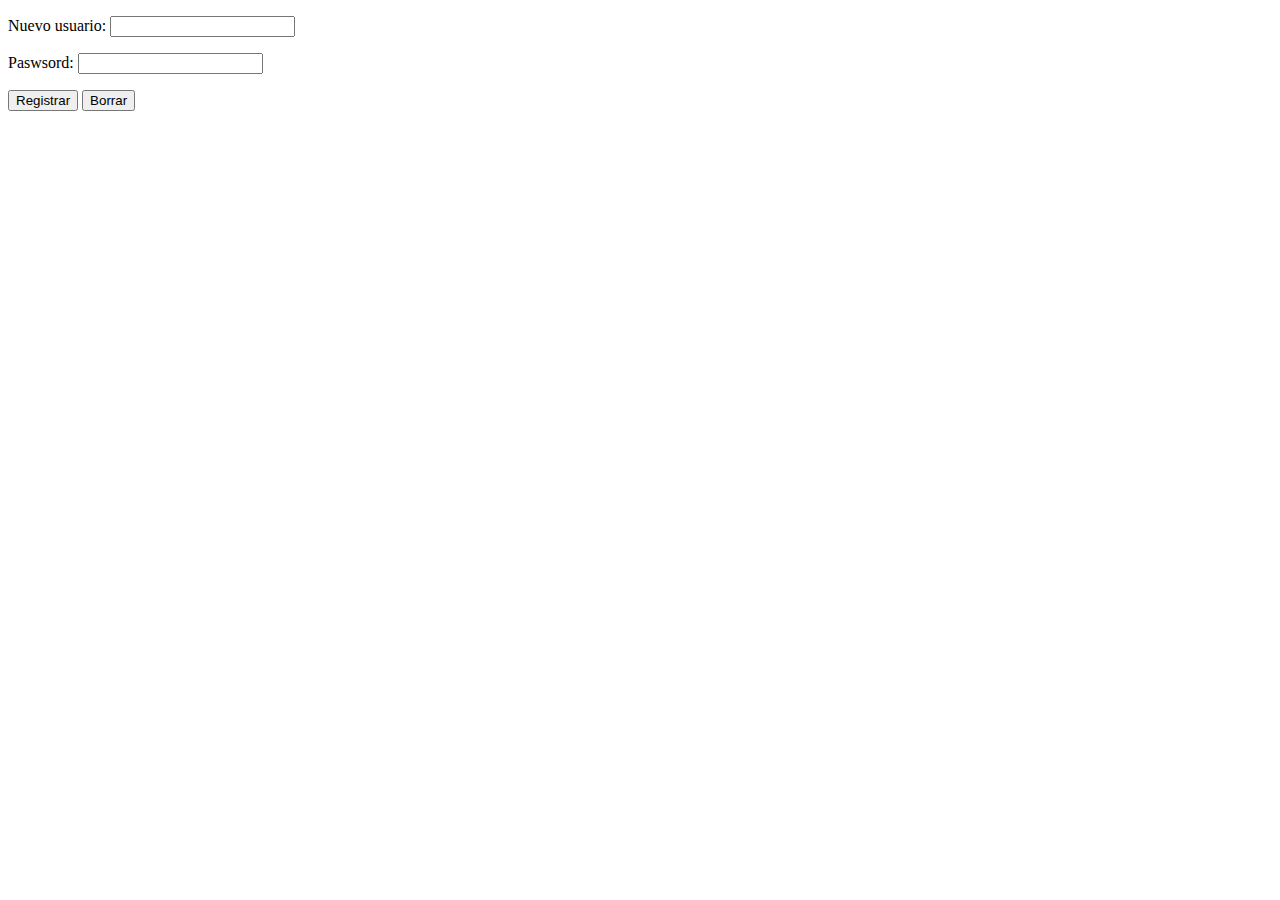
<file: singIn.html>
<!DOCTYPE html>
<html lang="es">
<head>
    <meta charset="UTF-8">
    <meta http-equiv="X-UA-Compatible" content="IE=edge">
    <meta name="viewport" content="width=device-width, initial-scale=1.0">
    <title>Sign in to YAB</title>
    <link href="/css/singIn.css">
</head>
<body>
    <div class="container"> 
    
        <div class="row">
            <div class="col-xs-12">
                <header class="mi-jumbotron2">
                    <form id="formulario-registro-sesion">
                        <p>
                            <label for="usuario"> Nuevo usuario:</label>
                            <input id="txtUsuario" type="text" name="usuario">
                        </p>
                        <p>
                            <label for="paswsord"> Paswsord:</label>
                            <input id="txtPassword" type="password" name="contrasena">
                        </p>
                        <p>
                            <button id="btnSubmit" type="submit">Registrar</button>
                            <button id="btnReset" type="reset">Borrar</button>
                                
                            
                            
                        </p>
                    </form>
                    
                        
                        </div>
                      </div>
        </div>
</body>
</html>
</file>
<file: css/parteSuperior.css>
.barraNav  a{
    color: rgb(255, 255, 255);
    font-family:Impact, Haettenschweiler, 'Arial Narrow', sans-serif;
    text-shadow: 0 0 5px black;
   
}
.barraNav{
    background: rgb(66,105,240);
    background: radial-gradient(circle, rgba(66,105,240,1) 0%, rgba(37,77,213,1) 10%, rgba(1,32,162,1) 43%, rgba(4,9,103,1) 100%); 
    
}
.logo{
    padding-right: 20px;
    padding-left: 20px;
}
body{
    background: rgb(67,67,106);
    background: linear-gradient(0deg, rgba(67,67,106,1) 0%, rgba(60,64,97,1) 8%, rgba(39,39,79,1) 27%, rgba(36,36,70,1) 45%, rgba(10,9,15,1) 100%);
    font-family:Impact, Haettenschweiler, 'Arial Narrow Bold', sans-serif;
    color: rgb(182, 177, 247);
}

.mi-jumbotron h1{
    font-size: 65px;
}

.mi-jumbotron p{
    font-size: 30px;
}

.mi-jumbotron2 h1{
    text-align: center;
    font-size: 70px;
    color: rgb(159, 226, 245);
    text-shadow: 0 0 2px white;
    padding-top: 75px;
    padding-right: 10px;
    padding-left: 400px;
  
}
.mi-jumbotron2 button{
  text-align: center;
  border-color: rgb(0, 55, 255);
   width: 150px;
   height: 80px;
 font-size: 30px;
   transition: width 1s, height 3s, color 4s, font-size 2s ;
   border-radius: 10px;
   margin-left: 750px;

 
}
.mi-jumbotron2:hover button {
    width: 220px;
    height: 100px;
    font-size: 50px;
    
    border-color: rgb(144, 255, 205);
    background-color:rgb(0, 255, 140);
    font-size: 50px;
}

.articulo iframe{
  
    border-radius: 20px;
    
}
.ejerciciosVid {
    text-align: center;
    padding-left: 0px;
    padding-bottom: 20px;
  
}

.footer{
  
    color: rgb(255, 255, 255);
    padding-bottom: 10px;
    background: rgb(66,105,240);
    background: radial-gradient(circle, rgba(66,105,240,1) 0%, rgba(37,77,213,1) 10%, rgba(1,32,162,1) 43%, rgba(4,9,103,1) 100%);
    padding-right: 20px;
}
</file>
<file: css/ejercicio.css>
.barraNav  a{
    color: rgb(255, 255, 255);
    font-family:Impact, Haettenschweiler, 'Arial Narrow', sans-serif;
    text-shadow: 0 0 5px black;
   
}
.barraNav{
    background: rgb(17,5,217);
    background: linear-gradient(106deg, rgba(17,5,217,1) 0%, rgba(38,0,164,1) 5%, rgba(26,166,237,1) 35%, rgba(4,4,203,1) 77%, rgba(0,212,255,1) 100%);
    
    
}
.logo{
    padding-right: 20px;
    padding-left: 20px;
}
body{
    background-color: rgb(0, 0, 0);
    font-family:Impact, Haettenschweiler, 'Arial Narrow Bold', sans-serif;

}
.mi-jumbotron h1{
    font-size: 65px;
}

.mi-jumbotron p{
    font-size: 30px;
}
.footer{
  
    color: rgb(255, 255, 255);
    padding-bottom: 10px;
    background: rgb(17,231,224);
    background: linear-gradient(0deg, rgba(17,231,224,1) 2%, rgba(58,117,232,1) 35%, rgba(105,0,242,1) 64%, rgba(37,0,162,1) 100%);

}
</file>
<file: css/login.css>
body{
    background: rgb(67,67,106);
    background: linear-gradient(0deg, rgba(67,67,106,1) 0%, rgba(60,64,97,1) 8%, rgba(39,39,79,1) 27%, rgba(36,36,70,1) 45%, rgba(10,9,15,1) 100%);
    font-family:Impact, Haettenschweiler, 'Arial Narrow Bold', sans-serif;   
    padding-bottom: 300px;
}

.barraNav  a{
    color: rgb(255, 255, 255);
    font-family:Impact, Haettenschweiler, 'Arial Narrow', sans-serif;
    text-shadow: 0 0 5px black;
   
}
.barraNav{
    background: rgb(66,105,240);
    background: radial-gradient(circle, rgba(66,105,240,1) 0%, rgba(37,77,213,1) 10%, rgba(1,32,162,1) 43%, rgba(4,9,103,1) 100%);
    
}
.logo{
    padding-right: 20px;
    padding-left: 20px;
}

.mi-jumbotron3{
  
  position: relative;
    height: 500px;
    margin: 0 px 0;
    padding: 0px;
    text-align: center;
    }
    .mi-jumbotron3 form{
        counter-increment: initial;
        padding: 100px;
        color: #fff;

    }
    .mi-jumbotron3 container{
        position:  absolute;
        top: 60%;
        left: 50%;
        height: 500px;
        width: 400px;
        padding-top: 70px;
        transform: translate(-50%, -50%);
        background: rgba(0,0,0,.5);
        box-sizing: border-box;
        box-shadow: 0 15px 25px rgb(0 0 0 / 60%);
        border-radius: 25px;
        padding: 100px;
        
    }
    .mi-jumbotron3 p{

        width: 100%;
    padding: 10px 0;
    font-size: 16px;
    color: rgb(235, 239, 242);
    margin-bottom: -15px;
    border: none;
    outline: none;
    background: transparent;
    }
    .mi-jumbotron3 form {
        width: 100%;
        padding: 10px 0;
        font-size: 15px;
        color:#fff;
        margin-bottom: 30px;
        border: none;
        outline: none;
   
        background: transparent;
    
    }

    .mi-jumbotron3 button{
        display: inline-block;
        padding: 10px 20px;
        color: #0ddce7;
        background-color: rgb(46, 46, 52);
        font-size: 16px;
        margin-top: 40px;
        letter-spacing: 4px;
     
    }
    .mi-jumbotron3 input{
        width: 100%;
    padding: 10px 0;
    font-size: 16px;
    color: #fff;
    margin-bottom: 30px;
    border: none;
    border-bottom: 1px solid #fff;
    outline: none;
    background: transparent;
    }
    .mi-jumbotron3 btn{
        position: relative;
        display: inline-block;
        padding: 10px 20px;
        color: #03e9f4;
        font-size: 16px;
        text-decoration: none;
        text-transform: uppercase;
        overflow: hidden;
        transition: .5s;
        margin-top: 40px;
        letter-spacing: 4px;
        border-style: hidden;
        border-color: #fff;
        border-bottom: none !important;
    }
</file>
